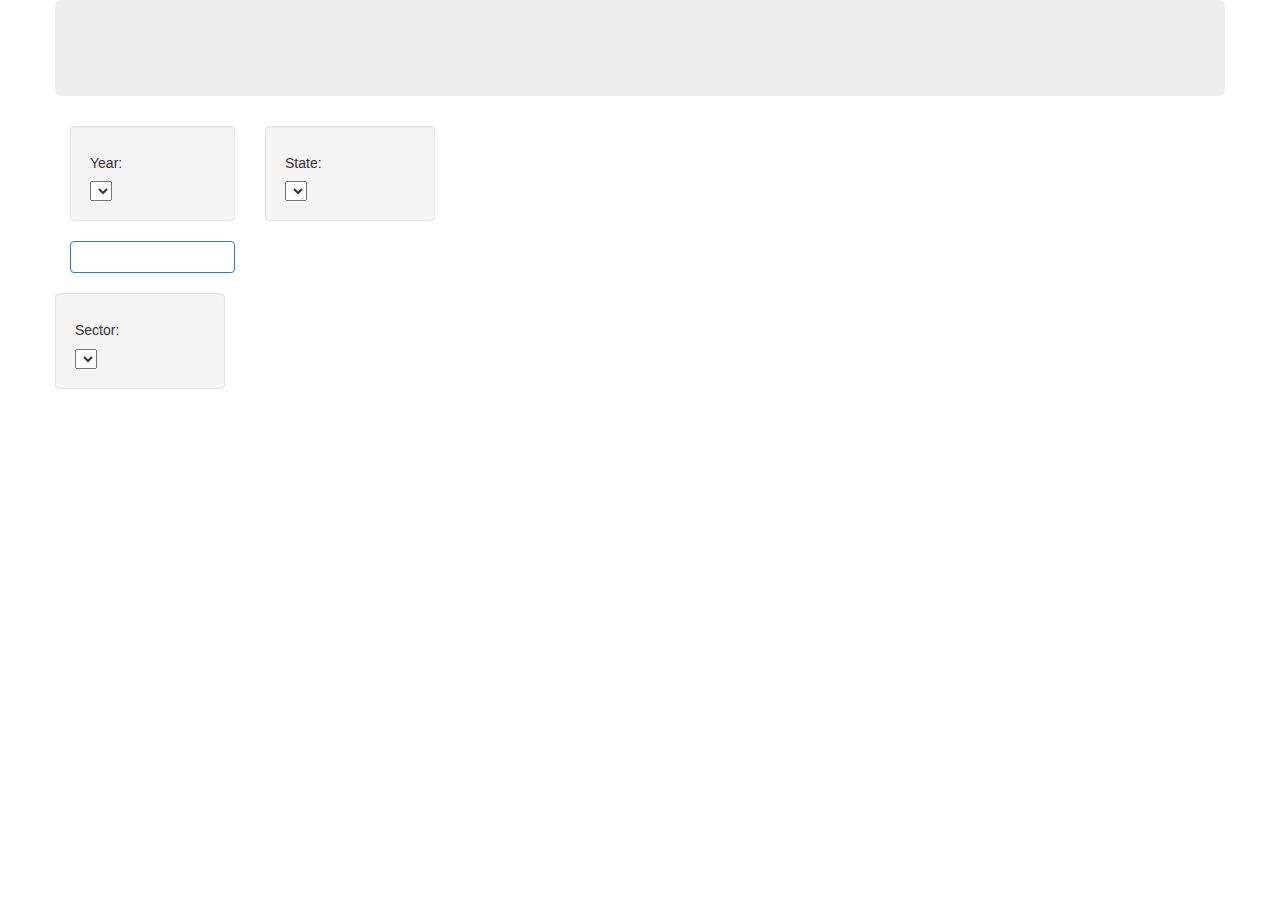
<file: index_MC.html>
<!DOCTYPE html>
<html lang="en">

<head>
  <meta charset="UTF-8">
  <meta name="viewport" content="width=device-width, initial-scale=1.0">
  <meta http-equiv="X-UA-Compatible" content="ie=edge">
  <!-- <title>Annual Residential Sales Dashboard</title> -->
  <link rel="stylesheet" href="https://maxcdn.bootstrapcdn.com/bootstrap/3.3.7/css/bootstrap.min.css">
  <script src="https://d3js.org/d3.v5.min.js"></script>
</head>

<body>

  <div class="container">
    <div class="row">
      <div class="col-md-12 jumbotron text-center">
        <!-- <h1>Annual Residential Sales Dashboard</h1>
        <p>Use the interactive charts below to explore the dataset</p> -->
      </div>
    </div>
    <div class="row">
      <div class="col-md-2">
        <div class="well">
          <h5>Year:</h5>
          <select id="selDataset" onchange="optionChanged(this.value)"></select>
        </div>
        <div class="panel panel-primary">
          <!-- <div class="panel-heading">
            <h3 class="panel-title">Demographic Info</h3>
          </div> -->
          <div id="sample-metadata" class="panel-body"></div>
        </div>
      </div>

      <div class="row">
        <div class="col-md-2">
          <div class="well">
            <h5>State:</h5>
            <select id="selDatastate" onchange="optionChanged(this.value)"></select>
          </div>
        </div>

      </div>
      <div class="row">
        <div class="col-md-2">
          <div class="well">
            <h5>Sector:</h5>
            <select id="selDatasector" onchange="optionChanged(this.value)"></select>
          </div>
        </div>    


      <div class="col-md-5">
        <div id="bar"></div>
      </div>
      <div class="col-md-5">
        <div id="gauge"></div>
      </div>
    </div>
    <div class="row">
      <div class="col-md-12">
        <div id="bubble"></div>
      </div>
    </div>
  </div>


  

  <script src="https://d3js.org/d3.v7.min.js"></script>
  <script src="https://cdn.plot.ly/plotly-latest.min.js"></script>
  <script src="static/js/logic-MC.js"></script>
  <!-- <script src="./static/js/bonus.js"></script> -->

</body>

</html>
</file>
